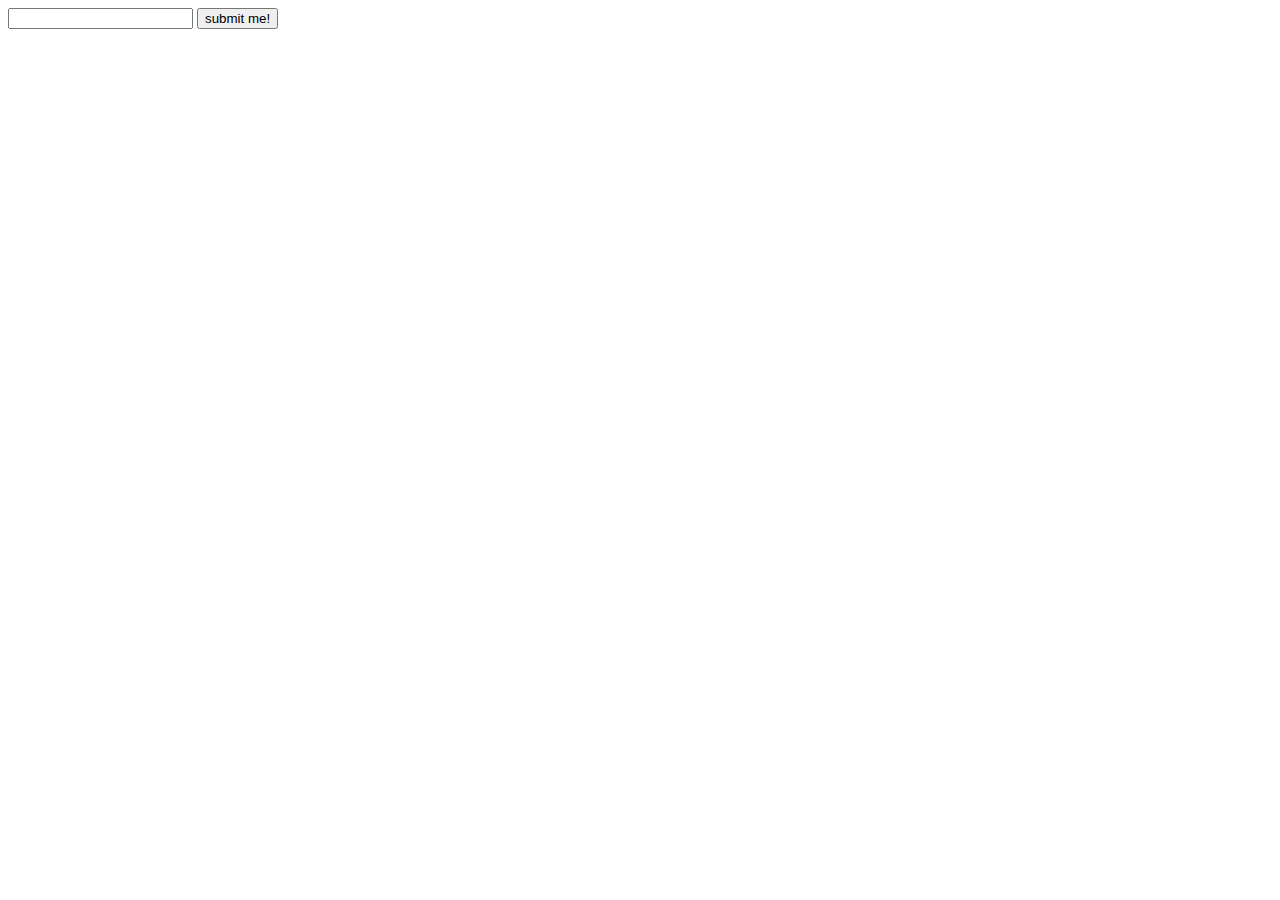
<file: app/bower/modernizr/test/caniuse_files/form_validation.html>
<!DOCTYPE html>
<!-- saved from url=(0045)http://tests.caniuse.com/form_validation.html -->
<html><head><meta http-equiv="Content-Type" content="text/html; charset=UTF-8"><script>
if(location.href.indexOf('?') >= 0) {
	document.write('FAIL');
}
</script>

</head><body><form action="http://tests.caniuse.com/form_validation.html?" method="post">

<input type="url" name="foo" required="">
<input type="submit" value="submit me!">

</form>
</body></html>
</file>
